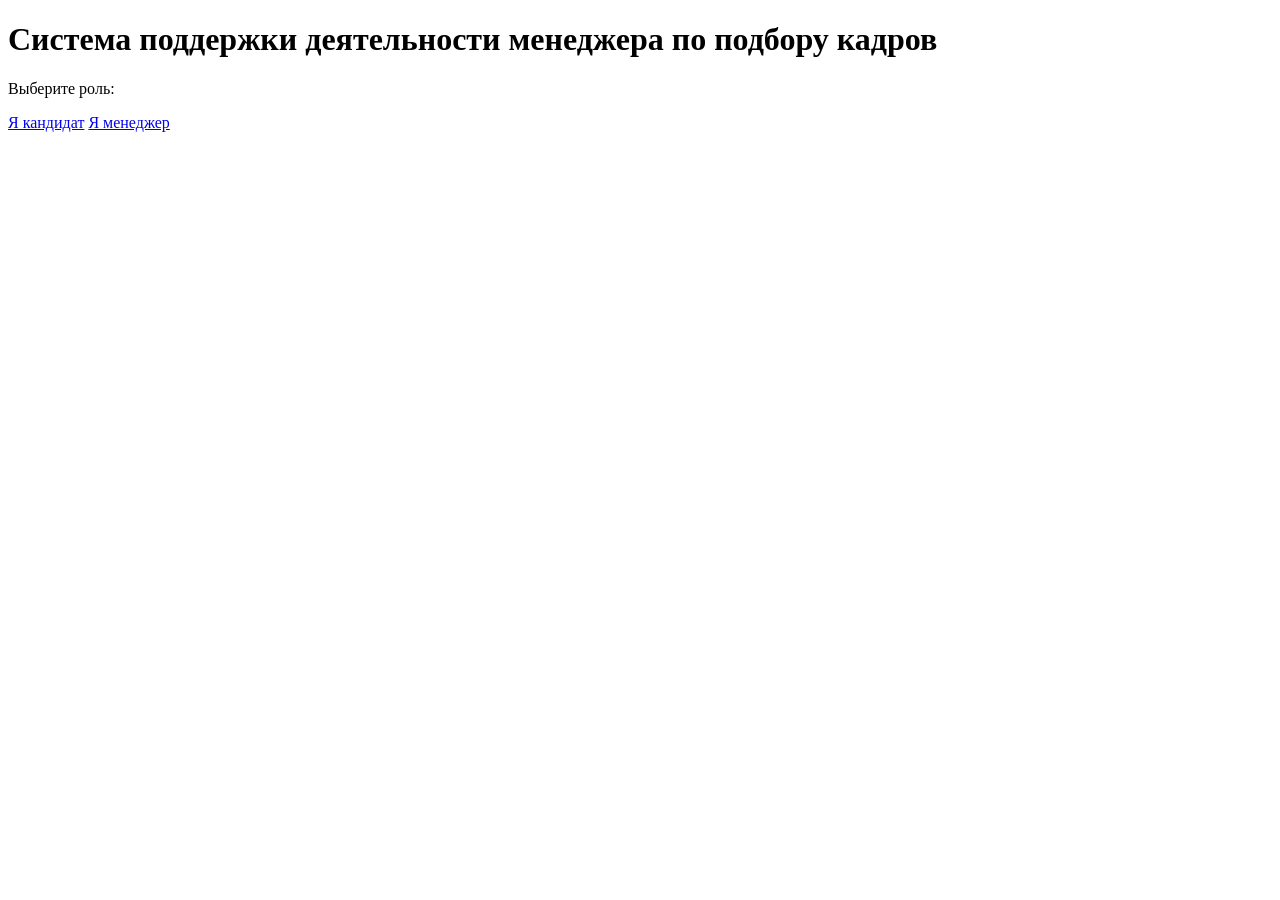
<file: src/main/resources/templates/index.html>
<!DOCTYPE html>
<html lang="ru" xmlns:th="http://www.thymeleaf.org">
<head>
    <meta charset="UTF-8"/>
    <title>Подбор кадров</title>
</head>
<body>
    <h1>Система поддержки деятельности менеджера по подбору кадров</h1>
    <p>Выберите роль:</p>
    <p>
        <a class="btn" th:href="@{/candidate}" href="/candidate">Я кандидат</a>
        <a class="btn" th:href="@{/manager}" href="/manager">Я менеджер</a>
    </p>
</body>
</html>
</file>
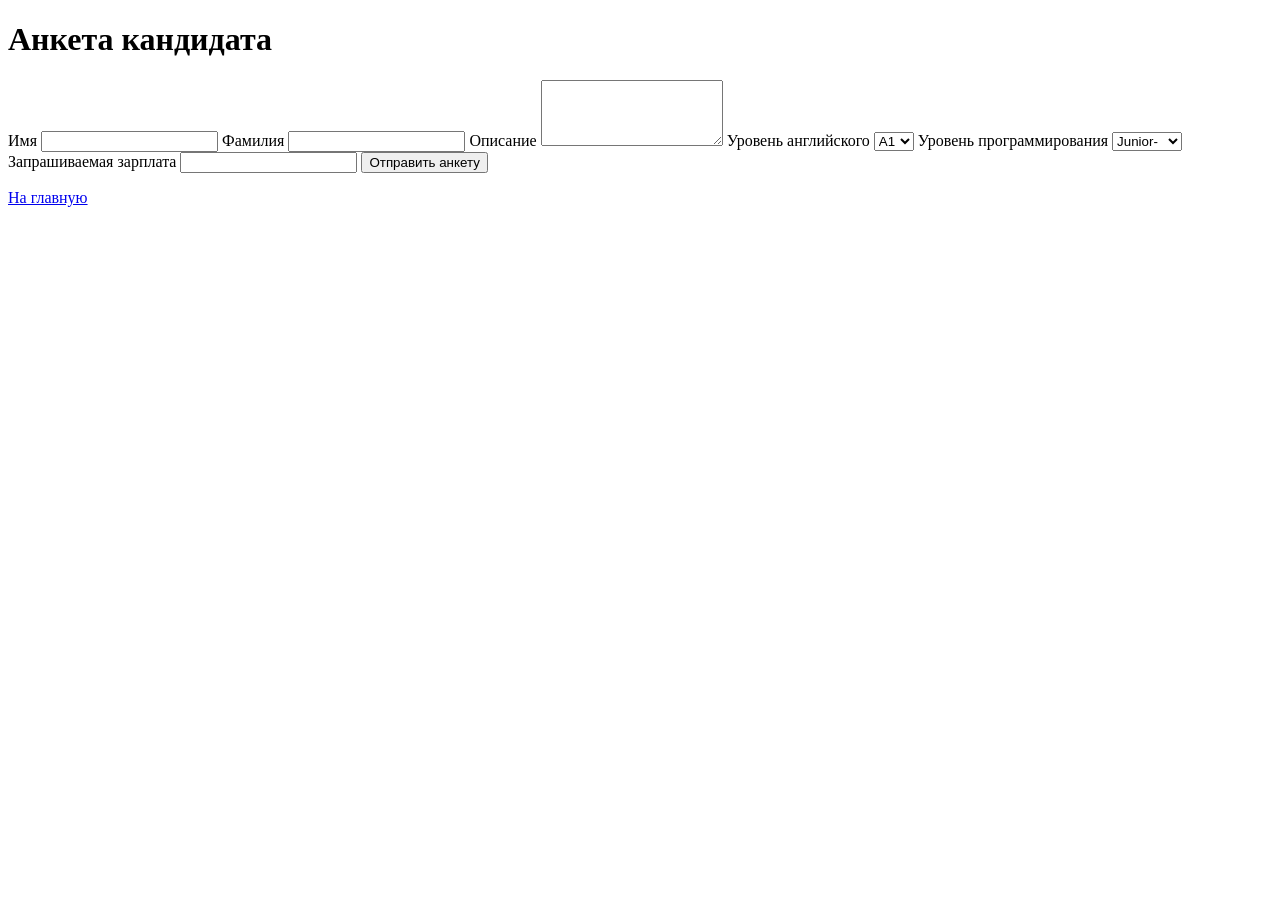
<file: src/main/resources/templates/candidate.html>
<!DOCTYPE html>
<html lang="ru" xmlns:th="http://www.thymeleaf.org">
<head>
    <meta charset="UTF-8"/>
    <title>Анкета кандидата</title>
</head>
<body>
    <h1>Анкета кандидата</h1>

    <form th:action="@{/candidate}" th:method="post">
        <label>
            Имя
            <input type="text" name="firstName" required/>
        </label>

        <label>
            Фамилия
            <input type="text" name="lastName" required/>
        </label>

        <label>
            Описание
            <textarea name="description" rows="4" required></textarea>
        </label>

        <label>
            Уровень английского
            <select name="englishLVL">
                <option value="A1">A1</option>
                <option value="A2">A2</option>
                <option value="B1">B1</option>
                <option value="B2">B2</option>
                <option value="C1">C1</option>
                <option value="C2">C2</option>
            </select>
        </label>

        <label>
            Уровень программирования
            <select name="programmingLVL">
                <option value="JuniorMinus">Junior-</option>
                <option value="Junior">Junior</option>
                <option value="JuniorPlus">Junior+</option>
                <option value="MiddleMinus">Middle-</option>
                <option value="Middle">Middle</option>
                <option value="MiddlePlus">Middle+</option>
                <option value="SeniorMinus">Senior-</option>
                <option value="Senior">Senior</option>
                <option value="SeniorPlus">Senior+</option>
            </select>
        </label>

        <label>
            Запрашиваемая зарплата
            <input type="number" name="salary" min="0" required/>
        </label>

        <button type="submit">Отправить анкету</button>
    </form>

    <p><a th:href="@{/}" href="/">На главную</a></p>
</body>
</html>
</file>
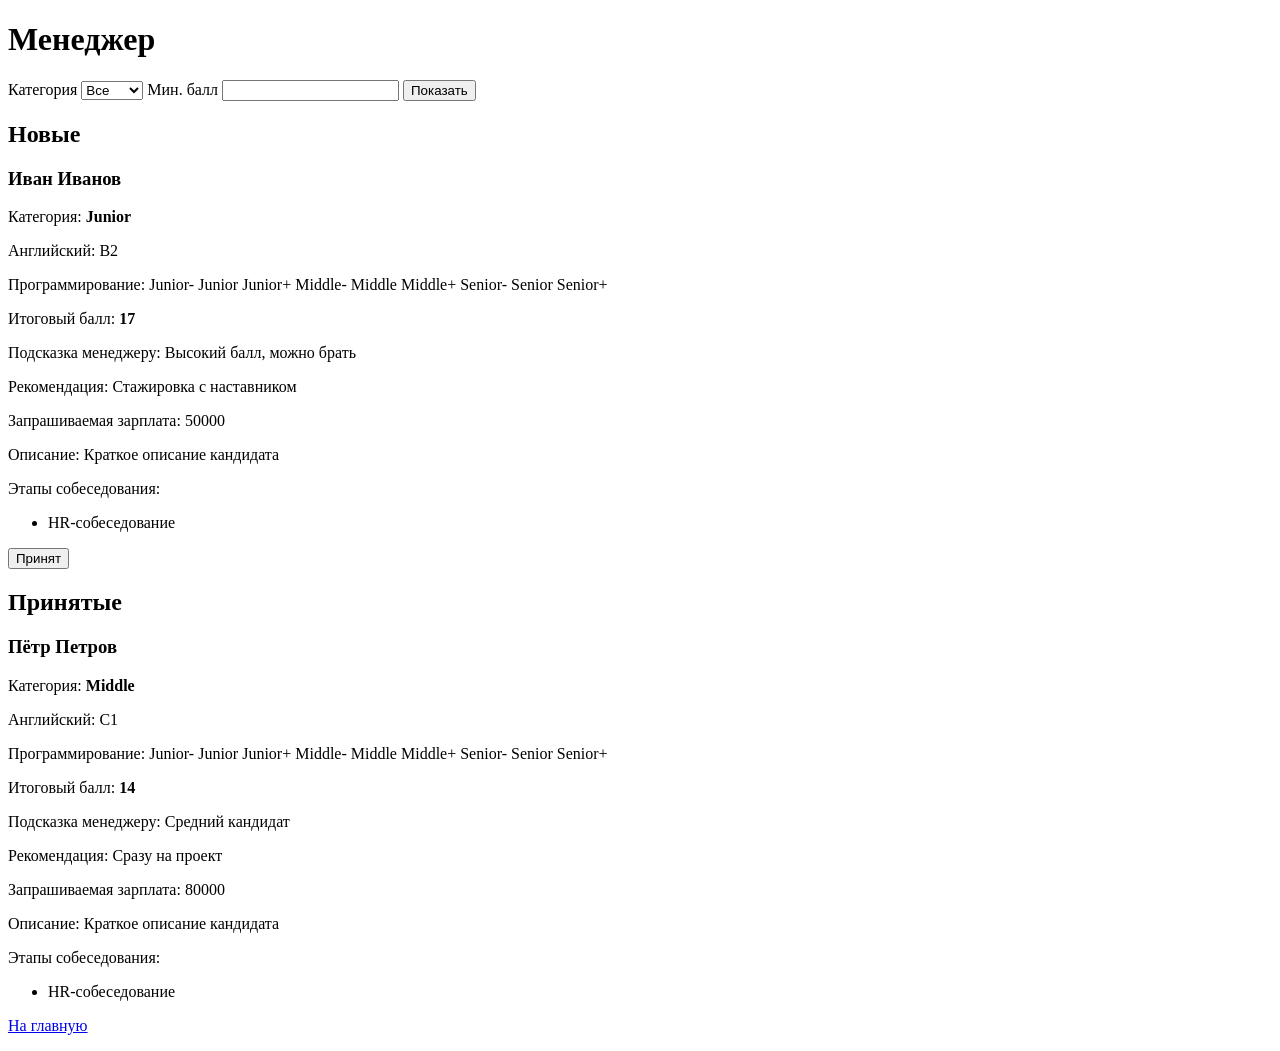
<file: src/main/resources/templates/manager.html>
<!DOCTYPE html>
<html lang="ru" xmlns:th="http://www.thymeleaf.org">
<head>
    <meta charset="UTF-8"/>
    <title>Менеджер</title>
</head>
<body>
    <h1>Менеджер</h1>

    <form th:action="@{/manager}" th:method="get">
        <label>
            Категория
            <select name="category">
                <option value="Все">Все</option>
                <option value="Junior">Junior</option>
                <option value="Middle">Middle</option>
                <option value="Senior">Senior</option>
            </select>
        </label>
        <label>
            Мин. балл
            <input type="number" name="minScore" min="0"/>
        </label>
        <button type="submit">Показать</button>
    </form>

    <h2>Новые</h2>
    <div class="card" th:each="candidate : ${newCandidates}">
        <h3 th:text="${candidate.fullName}">Иван Иванов</h3>
        <p>Категория: <strong th:text="${candidate.category}">Junior</strong></p>
        <p>Английский: <span th:text="${candidate.englishLVL}">B2</span></p>
        <p>
            Программирование:
            <span th:switch="${candidate.programmingLVL}">
                <span th:case="JuniorMinus">Junior-</span>
                <span th:case="Junior">Junior</span>
                <span th:case="JuniorPlus">Junior+</span>
                <span th:case="MiddleMinus">Middle-</span>
                <span th:case="Middle">Middle</span>
                <span th:case="MiddlePlus">Middle+</span>
                <span th:case="SeniorMinus">Senior-</span>
                <span th:case="Senior">Senior</span>
                <span th:case="SeniorPlus">Senior+</span>
            </span>
        </p>
        <p>Итоговый балл: <strong th:text="${candidate.totalScore}">17</strong></p>
        <p>Подсказка менеджеру: <span th:text="${candidate.managerHint}">Высокий балл, можно брать</span></p>
        <p>Рекомендация: <span th:text="${candidate.recommendation}">Стажировка с наставником</span></p>
        <p>Запрашиваемая зарплата: <span th:text="${candidate.salary}">50000</span></p>
        <p>Описание: <span th:text="${candidate.description}">Краткое описание кандидата</span></p>
        <p>Этапы собеседования:</p>
        <ul>
            <li th:each="stage : ${candidate.interviewStage}" th:text="${stage}">HR-собеседование</li>
        </ul>

        <form th:action="@{/accept}" th:method="post">
            <input type="hidden" name="id" th:value="${candidate.id}"/>
            <button type="submit">Принят</button>
        </form>
    </div>

    <h2>Принятые</h2>
    <div class="card" th:each="candidate : ${acceptedCandidates}">
        <h3 th:text="${candidate.fullName}">Пётр Петров</h3>
        <p>Категория: <strong th:text="${candidate.category}">Middle</strong></p>
        <p>Английский: <span th:text="${candidate.englishLVL}">C1</span></p>
        <p>
            Программирование:
            <span th:switch="${candidate.programmingLVL}">
                <span th:case="JuniorMinus">Junior-</span>
                <span th:case="Junior">Junior</span>
                <span th:case="JuniorPlus">Junior+</span>
                <span th:case="MiddleMinus">Middle-</span>
                <span th:case="Middle">Middle</span>
                <span th:case="MiddlePlus">Middle+</span>
                <span th:case="SeniorMinus">Senior-</span>
                <span th:case="Senior">Senior</span>
                <span th:case="SeniorPlus">Senior+</span>
            </span>
        </p>
        <p>Итоговый балл: <strong th:text="${candidate.totalScore}">14</strong></p>
        <p>Подсказка менеджеру: <span th:text="${candidate.managerHint}">Средний кандидат</span></p>
        <p>Рекомендация: <span th:text="${candidate.recommendation}">Сразу на проект</span></p>
        <p>Запрашиваемая зарплата: <span th:text="${candidate.salary}">80000</span></p>
        <p>Описание: <span th:text="${candidate.description}">Краткое описание кандидата</span></p>
        <p>Этапы собеседования:</p>
        <ul>
            <li th:each="stage : ${candidate.interviewStage}" th:text="${stage}">HR-собеседование</li>
        </ul>
    </div>

    <p><a th:href="@{/}" href="/">На главную</a></p>
</body>
</html>
</file>
